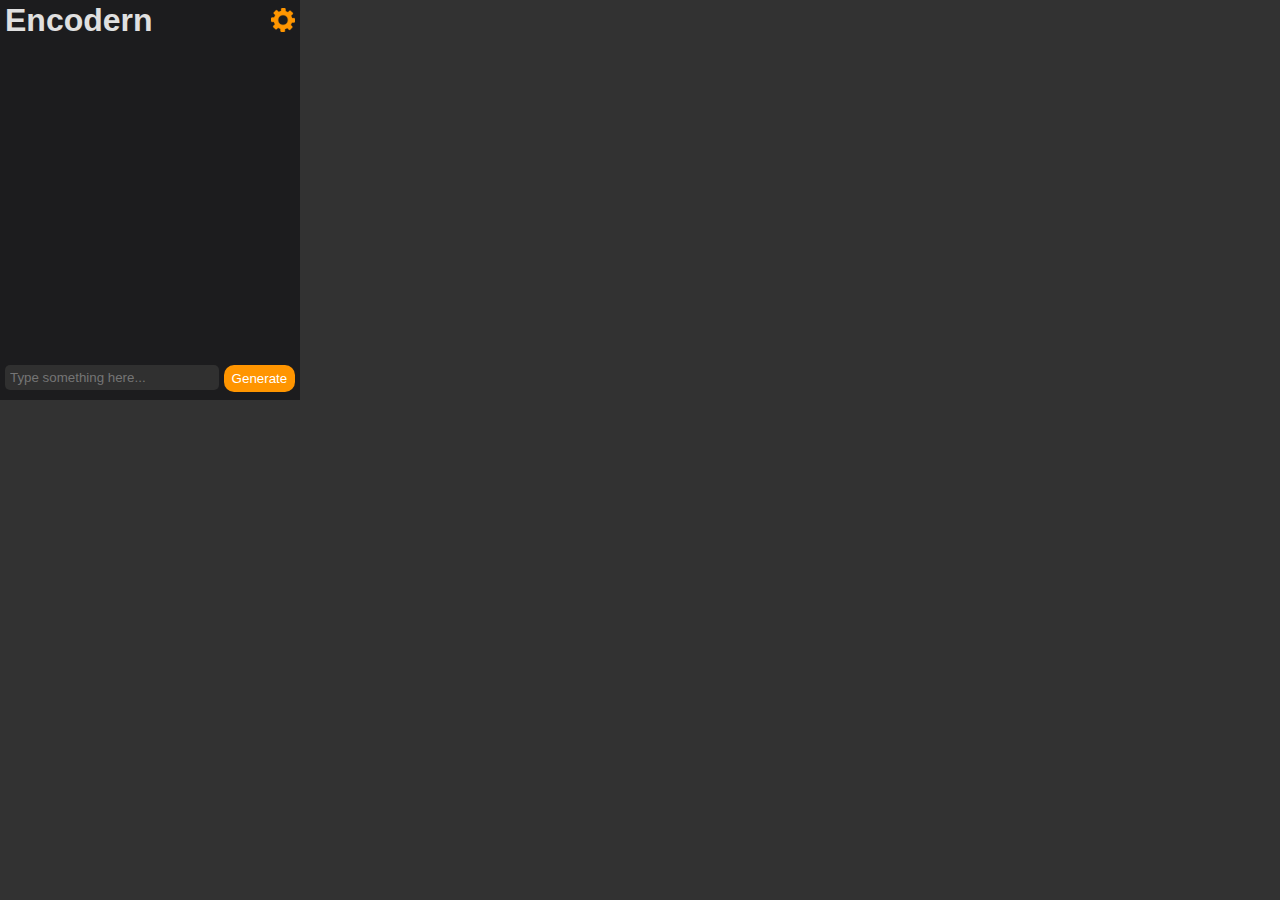
<file: popup/index.html>
<!DOCTYPE html>
<html lang="en">
<head>
    <meta charset="UTF-8">
    <meta name="viewport" content="width=device-width, initial-scale=1.0">
    <link rel="stylesheet" href="style.css">
    <title>Encodern</title>
</head>
<body>
    <div class="flex center column wrapper">

        <!--Main-->

        <div class="flex center space-between header-block padding-5">
            <div class="flex center">
                <h1>Encodern</h1>
            </div>

            <div class="flex center">
                <img id="settings-btn" class="icon" src="../images/settings.png" title="Settings" alt="">
            </div>
        </div>

        <div class="flex center qr-code-block">
            <div id="qrcode">
                <!--QRCode will appear here-->
            </div>
        </div>
    
        <div class="flex cetner buttons-block padding-5 gap-5">
            <input id="url-input" class="url-inp" type="text" placeholder="Type something here...">
            <button id="generate-btn" class="gen-btn" title="Generate new QR code (Enter)">Generate</button>
        </div>

        <!--Settings-->

        <div class="center column modal" id="settings-modal">
            <div class="flex center space-between header-block padding-5" style="border-bottom: 1px solid #E0E0E0;">
                <h1>Settings</h1>
                <img class="icon" id="apply-btn" src="../images/apply.png">
            </div>

            <div class="flex space-between column settings-block">

                <div>
                    <div class="flex center column gap-5 padding-5">
                        <div class="flex center">
                            <h1>Size</h1>
                        </div>

                        <div class="flex center gap-10">
                            <div class="flex center gap-5">
                                <label for="width">Width (px):</label>
                                <input id="width" type="number" value="256">
                            </div>

                            <div class="flex center gap-5">
                                <label for="height">Height (px):</label>
                                <input id="height" type="number" value="256">
                            </div>
                        </div>
                    </div>

                    <div class="flex center column gap-5 padding-5">
                        <div class="flex center column">
                            <h1>Color</h1>
                        </div>

                        <div class="flex center gap-10">
                            <div class="flex center gap-5">
                                <label for="background">Background:</label>
                                <input id="background" type="color" value="#1C1C1E">
                            </div>

                            <div class="flex center gap-5">
                                <label for="foreground">Foreground:</label>
                                <input id="foreground" type="color" value="#FFFFFF">
                            </div>
                        </div>
                    </div>
                </div>

                <div class="flex center column gap-10 padding-5">
                    <div>
                        <button id="reset" style="width: 100px;">Reset settings</button>
                    </div>

                    <div class="flex center column">
                        <span>Encodern v1.0</span>
                        <span>Powered by <a id="qrcodejs">qrcode.js</a></span>
                    </div>
                </div>
            </div>
        </div>
    </div>

    <!--Context-->

    <div class="context" id="context">
        <div class="context-item">
            <span id="save">Save as png</span>
        </div>
        <div class="context-item">
            <span id="copy">Copy to clipboard</span>
        </div>
    </div>

    <script src="../lib/qrcode.min.js"></script>
    <script src="script.js"></script>
</body>
</html>
</file>
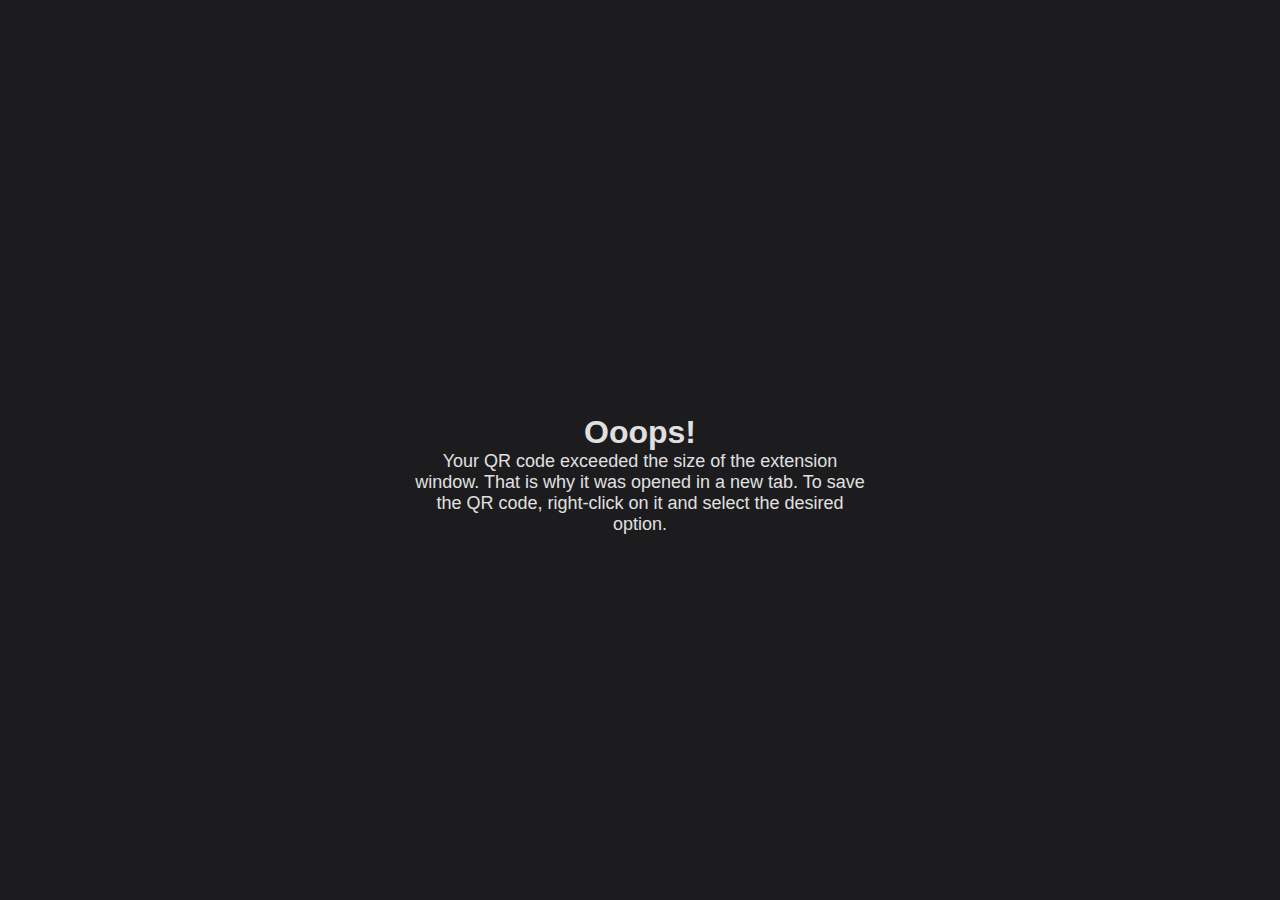
<file: new_tab/new.html>
<!DOCTYPE html>
<html lang="en">
<head>
    <meta charset="UTF-8">
    <meta name="viewport" content="width=device-width, initial-scale=1.0">
    <link rel="stylesheet" href="style.css">
    <title>Encodern | QR</title>
</head>
<body>
    <div class="wrapper">

        <div class="image-block">
            <div id="qrcode-new">
                
            </div>
        </div>

        <div class="flex center column" style="margin-top: 48px;">
            <h1>Ooops!</h1>
            <span>
                Your QR code exceeded the size of the extension window. 
                That is why it was opened in a new tab. To save the QR code, right-click on it and select the desired option.
            </span>
        </div>
    </div>

    <div class="context-menu" id="context">
        <div class="context-item">
            <span id="save">Save as png</span>
        </div>
        <div class="context-item" style="font-size: 1px;">
            <span id="copy">Copy to clipboard</span>
        </div>
    </div>

    <script src="script.js"></script>
</body>
</html>
</file>
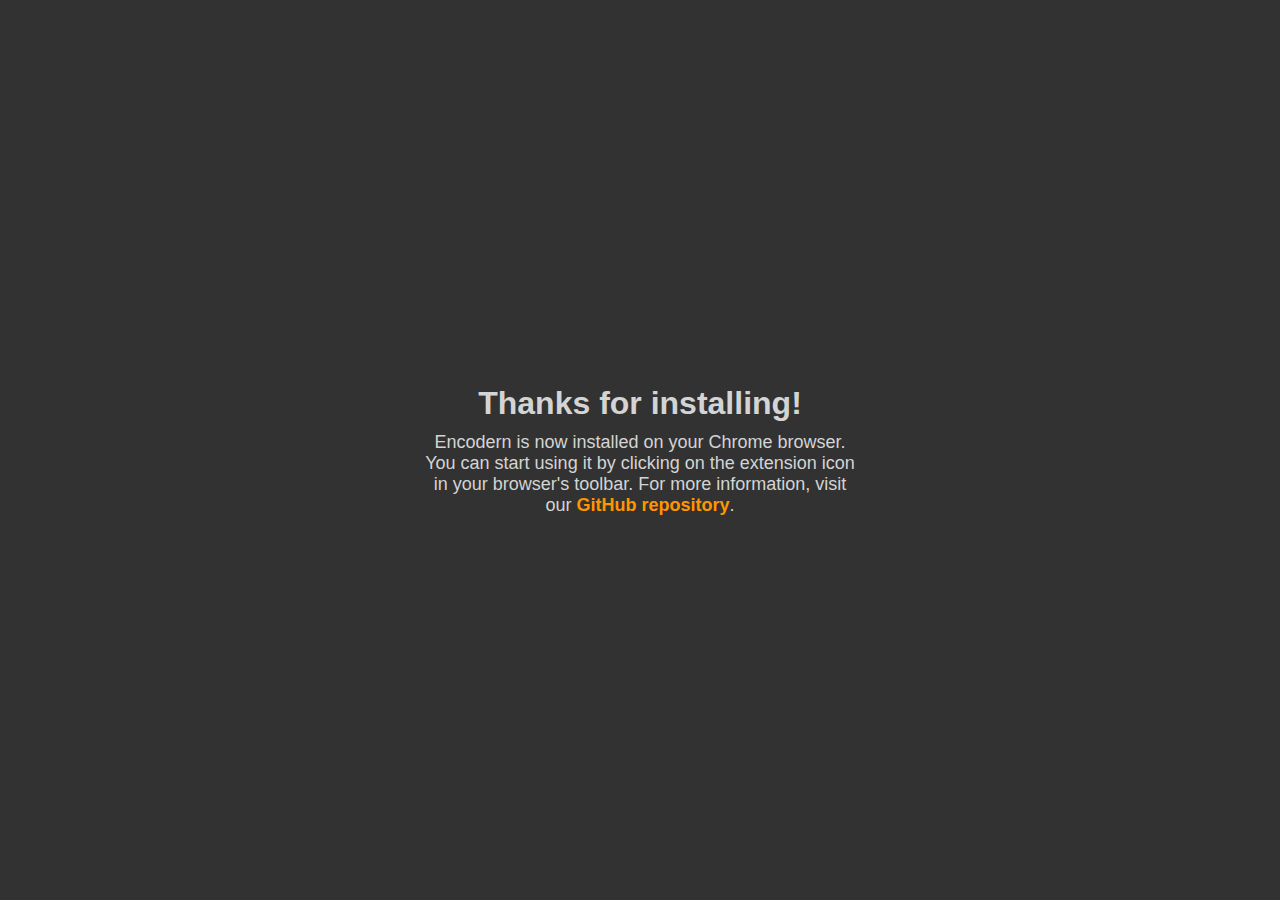
<file: tabs/install.html>
<!DOCTYPE html>
<html lang="en">
<head>
    <meta charset="UTF-8">
    <meta name="viewport" content="width=device-width, initial-scale=1.0">
    <link rel="stylesheet" href="style.css">
    <title>Encodern | Thank you!</title>
</head>
<body>
    <div class="wrapper">
        <h1>Thanks for installing!</h1>
        <span>
            Encodern is now installed on your Chrome browser. You can start using it by clicking on the extension icon in your browser's toolbar. For more information, visit our <a href="https://github.com/SunBlast2255/Encodern_extension">GitHub repository</a>.
        </span>
    </div>
</body>
</html>
</file>
<file: popup/style.css>
*{
    margin: 0;
    padding: 0;
    box-sizing: border-box;
    user-select: none;
}

/*Blocks*/

body{
    width: 300px;
    height: 400px;
    font-family: "Roboto", sans-serif;
    background-color: #323232;
}

.wrapper{
    width: 100%;
    height: 100%;
}

.modal{
    width: 100%;
    height: 100%;

    position: absolute;
    left: 0;
    top: 0;

    display: none;
}

.header-block{
    width: 100%;
    height: 10%;

    background-color: #1C1C1E;
    color: #E0E0E0;
}

.qr-code-block{
    width: 100%;
    height: 80%;

    background-color: #1C1C1E;
}

.buttons-block{
    width: 100%;
    height: 10%;

    background-color: #1C1C1E;
    color: #E0E0E0;
}

.settings-block{
    width: 100%;
    height: 90%;

    background-color: #1C1C1E;
    color: #E0E0E0;
}

.gen-btn{
    width: 25%;
    height: 90%;
}

.url-inp{
    width: 75%; 
    height: 25px;
    padding: 5px;
    border-radius: 5px;
}

/*Flex*/

.flex{
    display: flex;
}

.column{
    flex-direction: column;
}

.center{
    align-items: center;
    justify-content: center;
}

.space-between{
    justify-content: space-between;
}

.flex-start{
    align-items: flex-start;
    justify-content: center;
}

/*Gap, padding*/

.gap-5{
    gap: 5px;
}

.gap-10{
    gap: 10px;
}

.padding-5{
    padding: 5px;
}

/*Images*/

.icon{
    width: 24px;
    height: 24px;
}

/*Cursor*/

button, img, .context-item, input[type="color"], a{
    cursor: pointer;
}

/*Context*/

.context{
    position: absolute;
    display: none;
}

.context-item {
    width: 115px;
    height: 24px;
    border: 1px solid #303030; 
    background-color: #1C1C1E; 
    color: #E0E0E0; 
    padding: 5px;
    transition: background-color 0.1s ease, color 0.1s ease;
}

.context-item:hover {
    background-color: #FF9500;
    color: white;
}

/*Inputs, buttons, links*/

input[type="number"]{
    width: 64px;
}

input[type="text"], input[type="number"]{
    background-color: #303030;
    color: white;
    border: 0;
}

input[type="text"], input[type="number"]:focus{
    outline: 0;
}

input[type="text"], input[type="number"]::placeholder{
    color: #E0E0E0;
}

input[type="color"]{
    appearance: none;

    width: 32px;
    height: 32px;

    background-color: #1C1C1E;
    border: 0;
}

input[type="color"]::-webkit-color-swatch {
    border: 1px solid white;
    border-radius: 50%;
}

input[type="color"]::-webkit-color-swatch-wrapper {
    padding: 0;
}

button {
    background-color: #FF9500;
    color: white;
    border: 0;
    border-radius: 10px;
    height: 25px;

    transition: transform 0.1s ease, box-shadow 0.1s ease;
}

button:active {
    transform: scale(0.95);
    box-shadow: 0 2px 8px rgba(0, 0, 0, 0.3);
}

a{
    color: #FF9500;
    font-weight: bold;
    text-decoration: none;
}
</file>
<file: new_tab/style.css>
*{
    margin: 0;
    padding: 0;
    box-sizing: border-box;
}

body{
    font-family: Arial, sans-serif; 
    overflow: hidden;
}

/*Blocks*/

.wrapper{
    width: 100vw;
    height: 100vh;
    
    display: flex;
    flex-direction: column;
    justify-content: safe center;
    align-items: safe center;

    background-color: #1C1C1E;
    color: #E0E0E0;

    overflow: auto;
}

/*Flex*/

.flex{
    display: flex;
}

.center{
    align-items: safe center;
    justify-content: safe center;
}

.column{
    flex-direction: column;
}

/*Text*/

h1{
    font-weight: bold;
    font-size: 32px;
    text-align: center;
}

span{
    width: 500px;
    max-width: 90%;
    font-size: 18px;
    text-align: center;
}

/*Selection*/

::selection {
    background-color: #FF9500;
    color: white; 
}

/*Context menu*/

.context-menu{
    position: absolute;
    display: none;
}

.context-item{
    width: 165px;
    height: fit-content;
    background-color: #1C1C1E; 
    color: #E0E0E0; 
    padding: 10px;
    border: 1px solid #303030; 
    transition: background-color 0.1s ease, color 0.1s ease;
    cursor: pointer;
}

/*Scroll*/

.context-item:hover{
    background-color: #FF9500;
    color: white;
}

.wrapper::-webkit-scrollbar {
    width: 12px;
}

.wrapper::-webkit-scrollbar-track {
    background-color: #3b3b3b;
}

.wrapper::-webkit-scrollbar-thumb {
    background-color: #646464;
    border-radius: 6px;
}

.wrapper::-webkit-scrollbar-thumb:hover {
    background-color: #7a7a7a;
}

.wrapper{
    scrollbar-width: thin; 
    scrollbar-color: #646464 #3b3b3b; 
}
</file>
<file: tabs/style.css>
*{
    margin: 0;
    padding: 0;
    box-sizing: border-box;
}

body{
    font-family: Arial, sans-serif;
}

.wrapper{
    width: 100vw;
    height: 100vh;
    
    display: flex;
    flex-direction: column;
    justify-content: safe center;
    align-items: safe center;
    gap: 10px;

    background-color: #323232;
    color: #D4D4D4;

    overflow: auto;
}

.flex{
    display: flex;
}

.center{
    align-items: safe center;
    justify-content: safe center;
}

.column{
    flex-direction: column;
}

h1{
    font-weight: bold;
    font-size: 32px;
    text-align: center;
}

span{
    width: 430px;
    max-width: 90%;
    font-size: 18px;
    text-align: center;
}

a{
    color: #FF9500;
    font-weight: bold;
    text-decoration: none;
}

::selection {
    background-color: #FF9500;
    color: white; 
}
</file>
